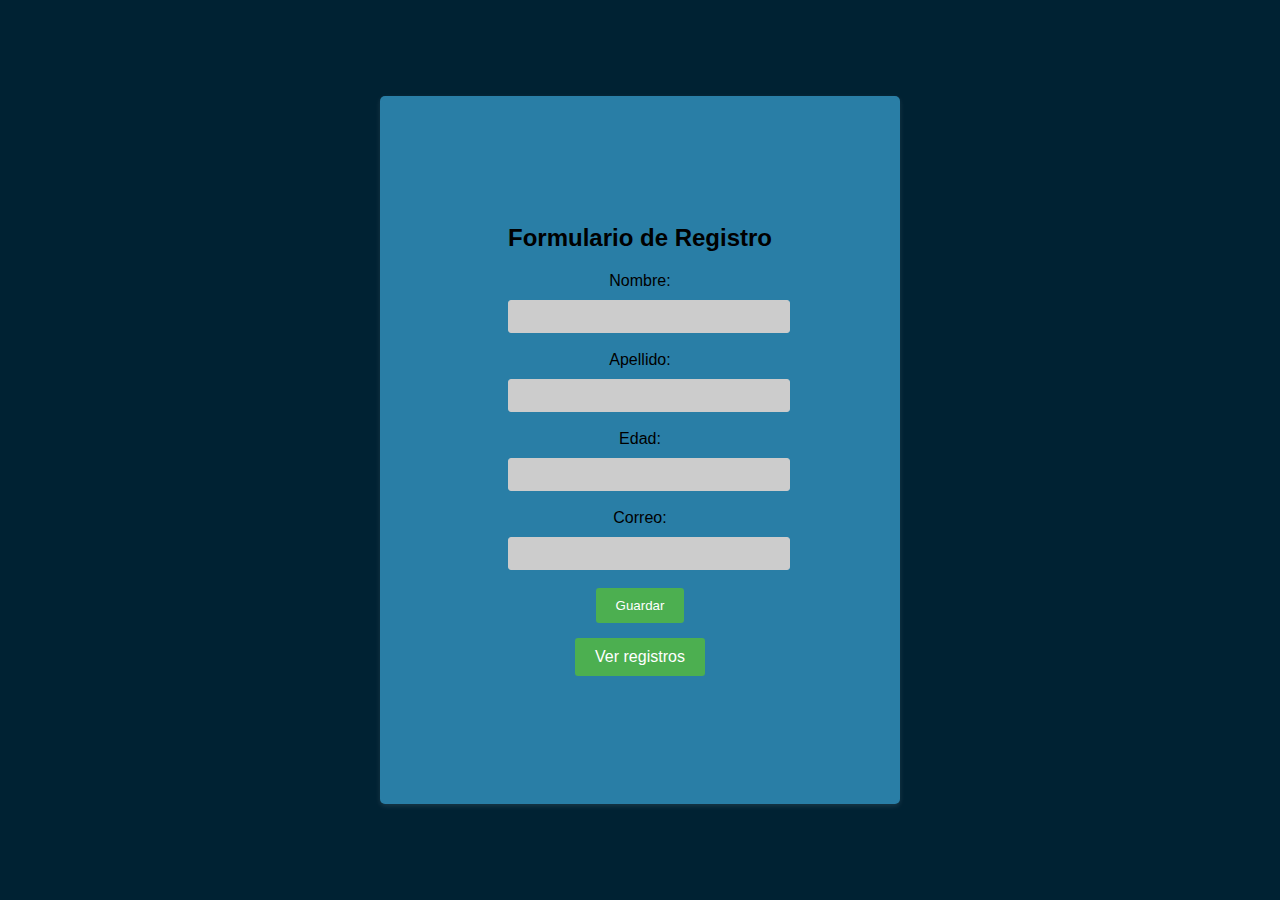
<file: HTML/index.html>
<!DOCTYPE html>
<html>
<head>
    <title>Formulario de Registro</title>
    <link rel="stylesheet" href="../CSS/style.css">
</head>
<body>
    <div class="container">
        <h2 class="form-title">Formulario de Registro</h2>
        <form action="../PHP/guardar.php" method="post">
            <label for="nombre">Nombre:</label>
            <input type="text" id="nombre" name="nombre" required><br><br>
            
            <label for="apellido">Apellido:</label>
            <input type="text" id="apellido" name="apellido" required><br><br>
            
            <label for="edad">Edad:</label>
            <input type="text" id="edad" name="edad" required><br><br>
            
            <label for="correo">Correo:</label>
            <input type="email" id="correo" name="correo" required><br><br>
            
            <input type="submit" value="Guardar">
        </form>
        
        <div class="btn">
        <a href="../HTML/mostrar.html" class="boton">Ver registros</a>
        </div>
    </div>
</body>
</html>
</file>
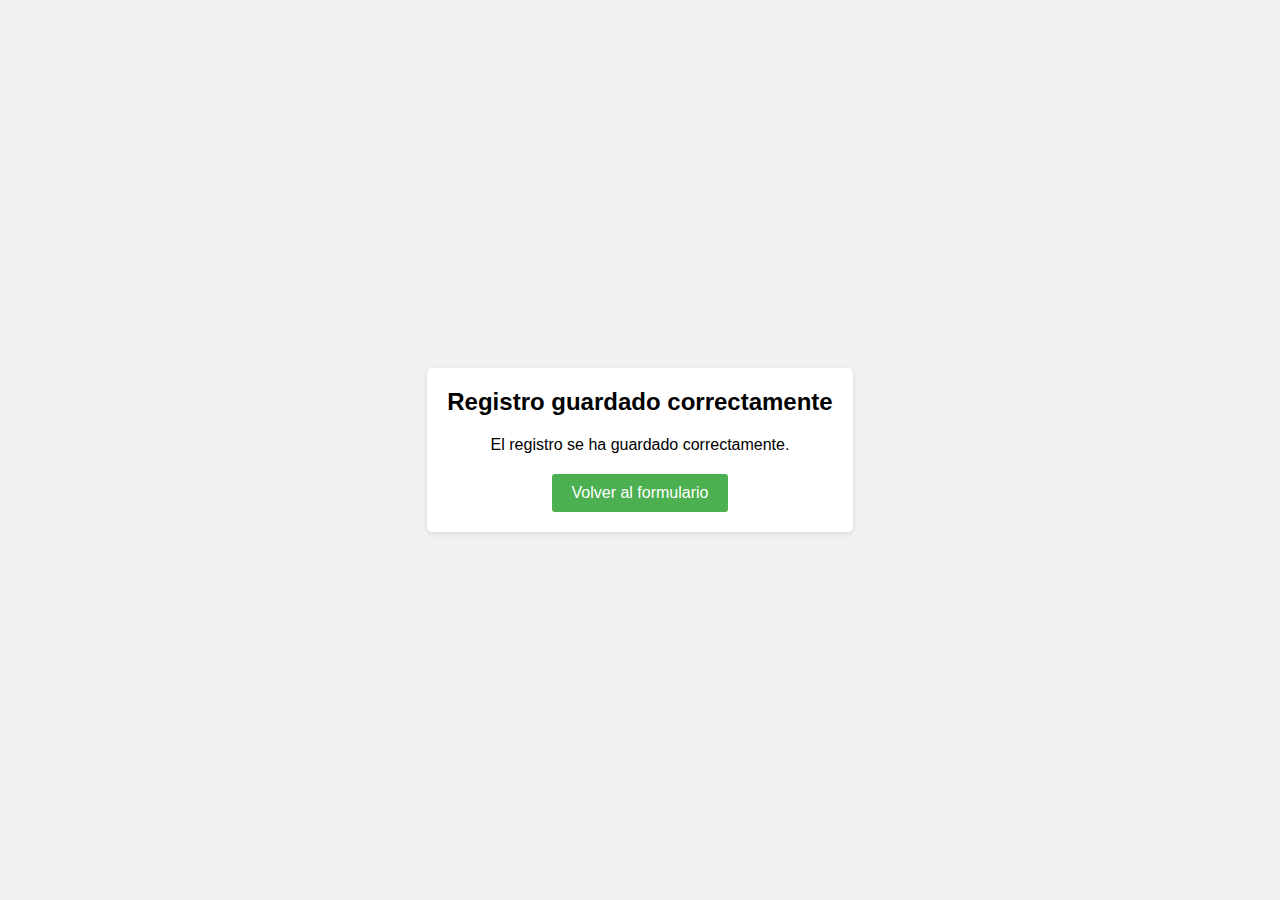
<file: HTML/confirmacion.html>
<!DOCTYPE html>
<html>
<head>
    <title>Confirmación</title>
    <link rel="stylesheet" href="../CSS/alertas.css"> 
<body>
    <div class="container">
        <h2>Registro guardado correctamente</h2>
        <p>El registro se ha guardado correctamente.</p>
        <a href="index.html" class="btn">Volver al formulario</a>
    </div>
</body>
</html>
</file>
<file: CSS/style.css>
body {
    display: flex;
    justify-content: center;
    align-items: center;
    height: 100vh;
    margin: 0;
    background-color: #002233;
    font-family: Arial, sans-serif;
}

input[type="text"],
input[type="email"] {
    border: 1px solid #ccc; /* Color del borde inicial */
    background-color: #ccc; /* Color de fondo inicial */
}

.container {
    background-color: #297EA6;
    border-radius: 5px;
    padding: 10%;
    box-shadow: 0 2px 5px rgba(255, 252, 252, 0.1);
    text-align: center;
}

.form-title {
    margin-top: 0;
}

form {
    margin-top: 20px;
}

label {
    display: block;
    margin-bottom: 10px;
}

input[type="text"],
input[type="email"] {
    width: 100%;
    padding: 8px;
    border: 1px solid #ccc;
    border-radius: 3px;
}

input[type="submit"] {
    background-color: #4caf50;
    color: #ffffff;
    padding: 10px 20px;
    border: none;
    border-radius: 3px;
    cursor: pointer;
}

input[type="submit"]:hover {
    background-color: #45a049;
}

.btn {
    display: inline-block;
    margin-top: 15px;
  }
  
  .boton {
    display: inline-block;
    padding: 10px 20px;
    background-color: #4caf50;
    color: #ffffff;
    text-decoration: none;
    border-radius: 3px;
  }
  
  .boton:hover {
    background-color: #45a049;
  }
</file>
<file: CSS/alertas.css>
body {
    display: flex;
    justify-content: center;
    align-items: center;
    height: 100vh;
    background-color: #f1f1f1;
    font-family: Arial, sans-serif;
    margin: 0;
}

.container {
    background-color: #ffffff;
    border-radius: 5px;
    padding: 20px;
    text-align: center;
    box-shadow: 0 2px 5px rgba(0, 0, 0, 0.1);
}

.container h2 {
    margin-top: 0;
}

.container p {
    margin-bottom: 20px;
}

.btn {
    display: inline-block;
    background-color: #4caf50;
    color: #ffffff;
    padding: 10px 20px;
    border: none;
    border-radius: 3px;
    text-decoration: none;
}

.btn:hover {
    background-color: #45a049;
}
</file>
